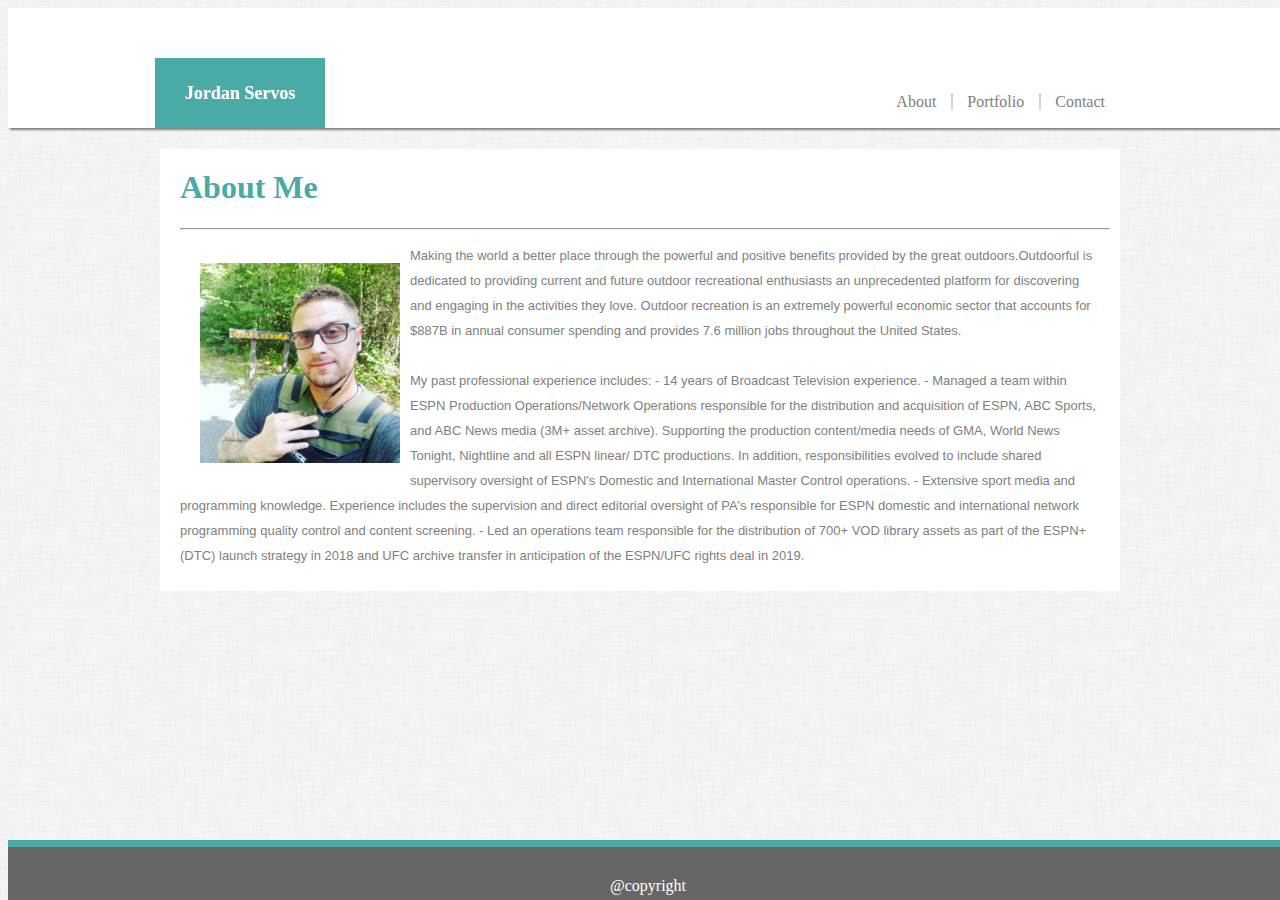
<file: index.html>
<!DOCTYPE html>
<html lang="en">

<head>
    <meta charset="UTF-8">
    <meta name="viewport" content="width=device-width, initial-scale=1.0">
    <meta http-equiv="X-UA-Compatible" content="ie=edge">
    <link rel="stylesheet" type="text/css" href="css/aboutstyle.css">
    <title>My Basic Portfolio</title>
</head>



<body>

    <header>
        <div id="Name">
            <aside>
                Jordan Servos
            </aside>

            <Nav>
                <ul class="menu">
                    <li><a href="index.html">About</a></li>
                    <li><a href="portfolio.html">Portfolio</a></li>
                    <li><a href="contact.html">Contact</a></li>
                </ul>

            </Nav>

        </div>

    </header>

    <div class="container">
        <section>
            <h1> About Me </h1>
            <hr>
            <div class="clearfix">
                <p><img src="images/0 (2).jpeg"> Making the world a better place through the powerful and positive benefits provided by the great outdoors.Outdoorful is dedicated to providing current and future outdoor recreational enthusiasts an unprecedented
                    platform for discovering and engaging in the activities they love. Outdoor recreation is an extremely powerful economic sector that accounts for $887B in annual consumer spending and provides 7.6 million jobs throughout the United
                    States. <br><br> My past professional experience includes: - 14 years of Broadcast Television experience. - Managed a team within ESPN Production Operations/Network Operations responsible for the distribution and acquisition of ESPN,
                    ABC Sports, and ABC News media (3M+ asset archive). Supporting the production content/media needs of GMA, World News Tonight, Nightline and all ESPN linear/ DTC productions. In addition, responsibilities evolved to include shared supervisory
                    oversight of ESPN's Domestic and International Master Control operations. - Extensive sport media and programming knowledge. Experience includes the supervision and direct editorial oversight of PA's responsible for ESPN domestic and
                    international network programming quality control and content screening. - Led an operations team responsible for the distribution of 700+ VOD library assets as part of the ESPN+ (DTC) launch strategy in 2018 and UFC archive transfer
                    in anticipation of the ESPN/UFC rights deal in 2019.

                </p>
            </div>

        </section>
    </div>

    <div id="footer2">


    </div>

    <footer>
        @copyright
    </footer>

</body>




</html>
</file>
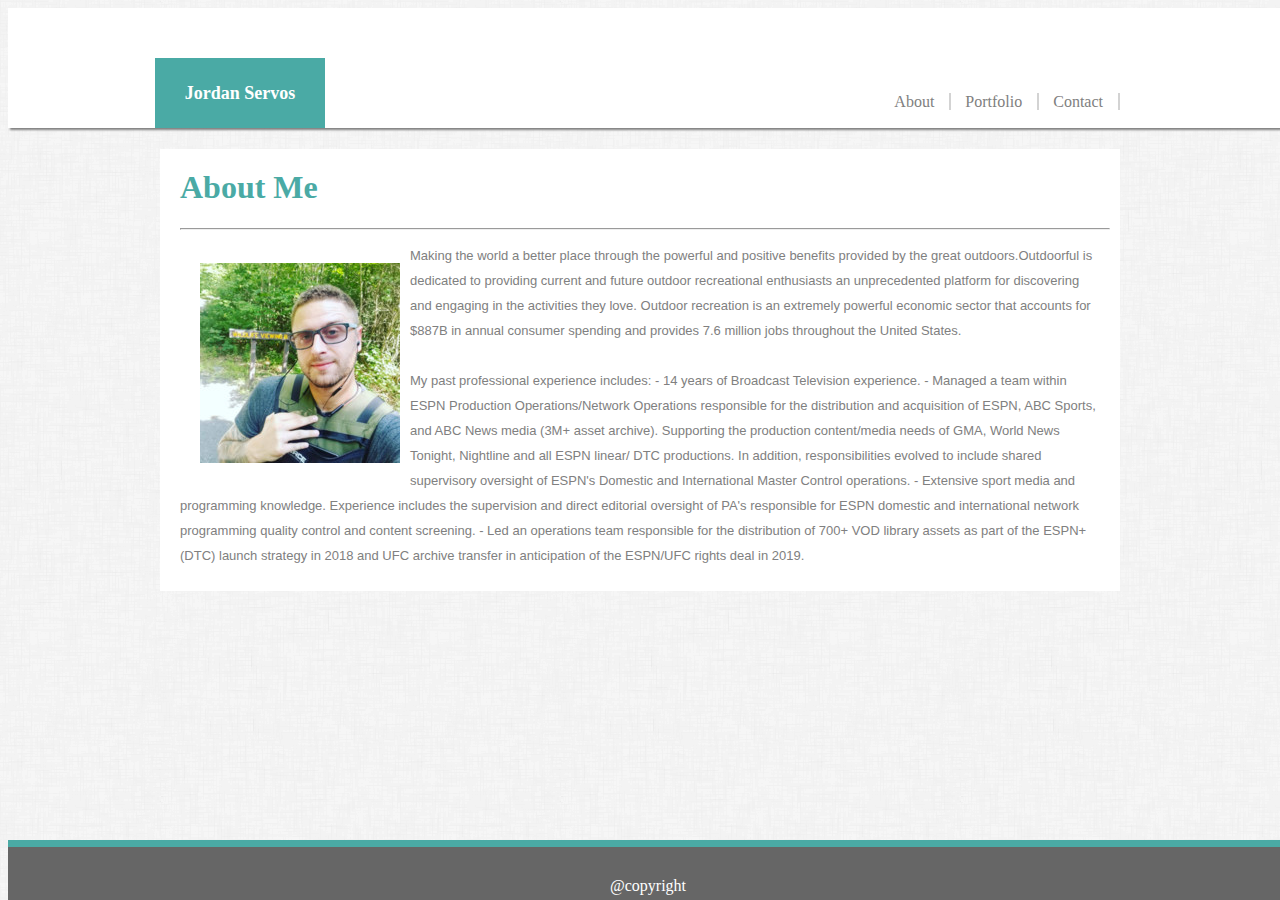
<file: about.html>
<!DOCTYPE html>
<html lang="en">

<head>
    <meta charset="UTF-8">
    <meta name="viewport" content="width=device-width, initial-scale=1.0">
    <meta http-equiv="X-UA-Compatible" content="ie=edge">
    <link rel="stylesheet" type="text/css" href="css/aboutstyle.css">
    <title>My Basic Portfolio</title>
</head>



<body>

    <header>
        <div id="Name">
            <aside>
                Jordan Servos
            </aside>

            <Nav>
                <ul>
                    <li><a href="about.html">About</a></li>
                    <li><a href="portfolio.html">Portfolio</a></li>
                    <li><a href="contact.html">Contact</a></li>
                </ul>

            </Nav>

        </div>

    </header>

    <div class="container">
        <section>
            <h1> About Me </h1>
            <hr>
            <div class="clearfix">
                <p><img src="images/0 (2).jpeg"> Making the world a better place through the powerful and positive benefits provided by the great outdoors.Outdoorful is dedicated to providing current and future outdoor recreational enthusiasts an unprecedented
                    platform for discovering and engaging in the activities they love. Outdoor recreation is an extremely powerful economic sector that accounts for $887B in annual consumer spending and provides 7.6 million jobs throughout the United
                    States. <br><br> My past professional experience includes: - 14 years of Broadcast Television experience. - Managed a team within ESPN Production Operations/Network Operations responsible for the distribution and acquisition of ESPN,
                    ABC Sports, and ABC News media (3M+ asset archive). Supporting the production content/media needs of GMA, World News Tonight, Nightline and all ESPN linear/ DTC productions. In addition, responsibilities evolved to include shared supervisory
                    oversight of ESPN's Domestic and International Master Control operations. - Extensive sport media and programming knowledge. Experience includes the supervision and direct editorial oversight of PA's responsible for ESPN domestic and
                    international network programming quality control and content screening. - Led an operations team responsible for the distribution of 700+ VOD library assets as part of the ESPN+ (DTC) launch strategy in 2018 and UFC archive transfer
                    in anticipation of the ESPN/UFC rights deal in 2019.

                </p>
            </div>

        </section>
    </div>

    <div id="footer2">


    </div>

    <footer>
        @copyright
    </footer>

</body>




</html>
</file>
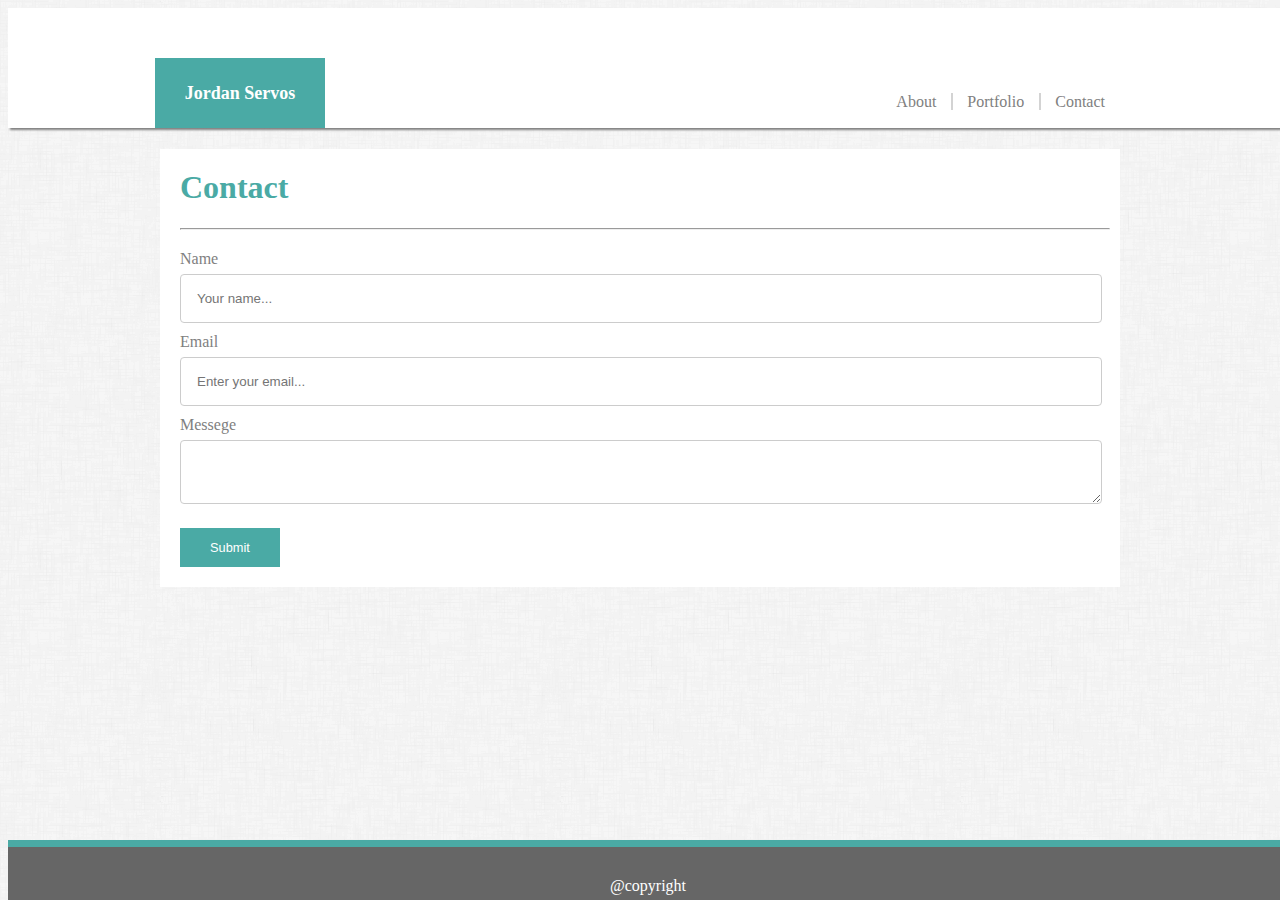
<file: contact.html>
<!DOCTYPE html>
<html lang="en">

<head>
    <meta charset="UTF-8">
    <meta name="viewport" content="width=device-width, initial-scale=1.0">
    <meta http-equiv="X-UA-Compatible" content="ie=edge">
    <link rel="stylesheet" type="text/css" href="css/aboutstyle.css">
    <title>My Basic Portfolio</title>
</head>



<body>

    <header>
        <div id="Name">
            <aside>
                Jordan Servos
            </aside>

            <Nav>
                <ul class="menu">
                    <li><a href="index.html">About</a></li>
                    <li><a href="portfolio.html">Portfolio</a></li>
                    <li><a href="contact.html">Contact</a></li>
                </ul>

            </Nav>

        </div>

    </header>

    <div class="container">
        <section>
            <h1> Contact </h1>
            <hr>

            <div class="form">
                <form method="post" name="myemailform" action="form-to-email.php">
                    <!--struggled with figuring out the actual form to email php code!-->
                    <label for="fname">Name</label>
                    <input type="text" name="name" placeholder="Your name...">

                    <label for="email">Email</label>
                    <input type="text" name="email" placeholder="Enter your email...">

                    <label for="message">Messege</label>
                    <textarea name="message"></textarea>

                    <input type="submit" name="submit" value="Submit">

                </form>
            </div>
        </section>


    </div>

    <div id="footer2">


    </div>

    <footer>
        @copyright
    </footer>

</body>




</html>
</file>
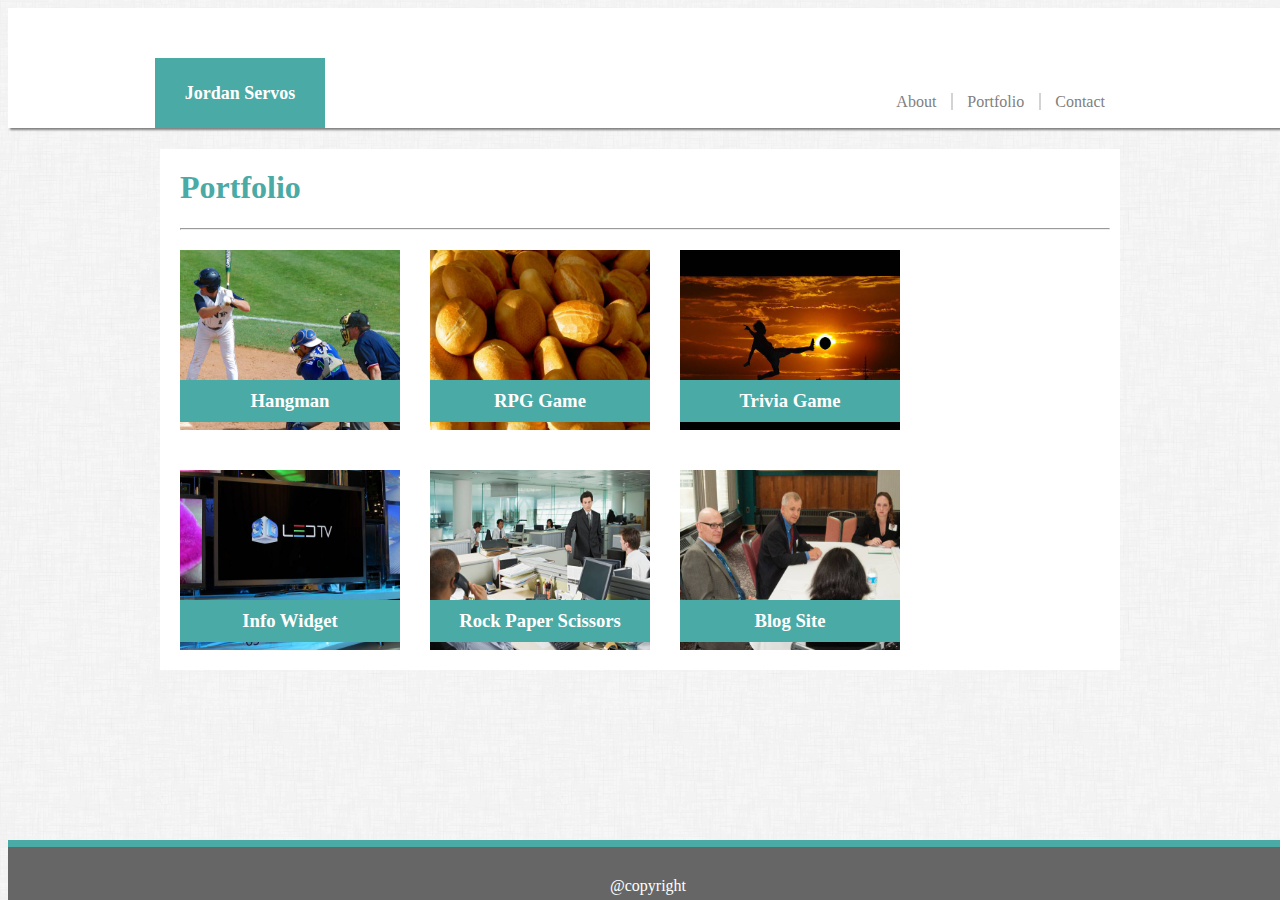
<file: portfolio.html>
<!DOCTYPE html>
<html lang="en">

<head>
    <meta charset="UTF-8">
    <meta name="viewport" content="width=device-width, initial-scale=1.0">
    <meta http-equiv="X-UA-Compatible" content="ie=edge">
    <link rel="stylesheet" type="text/css" href="css/aboutstyle.css">
    <title>My Basic Portfolio</title>
</head>



<body>

    <header>
        <div id="Name">
            <aside>
                Jordan Servos
            </aside>

            <Nav>
                <ul class="menu">
                    <li><a href="index.html">About</a></li>
                    <li><a href="portfolio.html">Portfolio</a></li>
                    <li><a href="contact.html">Contact</a></li>
                </ul>

            </Nav>

        </div>

    </header>

    <div class="container">
        <section>
            <h1> Portfolio </h1>
            <hr>
            <div class="clearfix">
                <img src="images/sports-q-c-640-480-10.jpg" height="180" width="220" alt="">
                <img src="images/food-q-c-640-480-7.jpg" height="180" width="220" alt="">

                <img src="images/sports-q-c-640-480-6.jpg" height="180" width="220" alt="">
                <img src="images/technics-q-c-640-480-9.jpg" height="180" width="220" alt="">
                <img src="images/business-q-c-640-480-5.jpg" height="180" width="220" alt="">
                <img src="images/business-q-c-640-480-3.jpg" height="180" width="220" alt="">

                <div class="textoverlay">
                    <h3 id="text-block1">Hangman</h3>
                    <h3 id="text-block2">RPG Game</h3>
                    <h3 id="text-block3">Trivia Game</h3>
                    <h3 id="text-block4">Info Widget</h3>
                    <h3 id="text-block5">Rock Paper Scissors</h3>
                    <h3 id="text-block6">Blog Site</h3>

                </div>
            </div>


        </section>
    </div>


    <div id="footer2">


    </div>

    <footer>
        @copyright
    </footer>

</body>




</html>
</file>
<file: css/aboutstyle.css>
/* About Style */

.container {
    width: 960px;
    margin: 40px auto;
}

header h1 aside ul {
    font-family: 'Georgia', Times, Times New Roman, serif;
}

#Name {
    width: 960px;
    margin: auto;
}

aside {
    position: absolute;
    padding: 25px;
    background-color: #4aaaa5;
    color: white;
    font-weight: bold;
    font-size: large;
    width: 120px;
    height: 20px;
    text-align: center;
    margin-left: -20px;
    margin-top: 35px;
}

header {
    background-color: #ffffff;
    height: 90px;
    width: 100%;
    padding: 15px;
    box-shadow: 0 4px 2px -2px grey;
    margin: 0 auto;
}

ul {
    list-style-type: none;
    margin: 0;
    padding: 70px 15px 0px 0px;
    float: right;
}

li {
    display: inline;
    padding: 0px 15px 0px 10px;
    color: gray;
    border-right: 2px solid lightgrey;
    text-align: center;
}

.menu li:last-child {
    border: none;
}

a {
    color: gray;
    text-decoration: none;
}

a:hover {
    color: #ec184d;
    text-decoration: none;
    cursor: pointer;
    border-bottom: 3px solid #ec184d;
}

body {
    background-image: url("../images/dust_scratches.png");
}

img {
    float: left;
    margin: 0px 10px 20px 0px;
}

.clearfix {
    overflow: auto;
}

section {
    background-color: #fff;
}

section h1 {
    color: #4aaaa5;
    padding: 20px 10px 0px 20px;
}

hr {
    margin: 0px 10px 0px 20px;
}

p {
    font-family: 'Arial', 'Helvetica Neue', Helvetica, sans-serif;
    color: grey;
    font-size: small;
    padding: 0px 20px 10px 20px;
    line-height: 25px;
}

footer {
    float: left;
    background: #666666;
    color: white;
    position: absolute;
    bottom: 0;
    width: 100%;
    text-align: center;
    padding: 30px 0px 5px;
}

#footer2 {
    background-color: #4aaaa5;
    position: absolute;
    bottom: 10px;
    width: 100%;
    height: 50px;
}


/* Portfolio Styling */

.container {
    width: 960px;
    margin: 10px auto;
}

header h1 h3 aside ul {
    font-family: 'Georgia', Times, Times New Roman, serif;
}

#Name {
    width: 960px;
    margin: auto;
}

aside {
    position: absolute;
    padding: 25px;
    background-color: #4aaaa5;
    color: white;
    font-weight: bold;
    font-size: large;
    width: 120px;
    height: 20px;
    text-align: center;
    margin-left: -20px;
    margin-top: 35px;
}

header {
    background-color: #ffffff;
    height: 90px;
    width: 100%;
    padding: 15px;
    box-shadow: 0 4px 2px -2px grey;
    margin: 0 auto;
}

ul {
    list-style-type: none;
    margin: 0;
    padding: 70px 15px 0px 0px;
    float: right;
}

li {
    display: inline;
    padding: 0px 15px 0px 10px;
    color: gray;
    border-right: 2px solid lightgrey;
    text-align: center;
}

.menu li:last-child {
    border: none;
}

a {
    color: gray;
    text-decoration: none;
}

a:hover {
    color: #ec184d;
    text-decoration: none;
    cursor: pointer;
    border-bottom: 3px solid #ec184d;
}

body {
    background-image: url("../images/dust_scratches.png");
}

img {
    float: left;
    margin: 20px 10px 20px 20px;
}

.clearfix {
    overflow: auto;
    position: relative;
}

section {
    background-color: #fff;
}

section h1 {
    color: #4aaaa5;
    padding: 20px 10px 0px 20px;
}

hr {
    margin: 0px 10px 0px 20px;
}

.textoverlay {
    width: 960px;
}

#text-block1 {
    position: absolute;
    background-color: #4aaaa5;
    color: white;
    font-weight: bold;
    width: 220px;
    height: 32px;
    margin: 150px 0px 0px 20px;
    padding-top: 10px;
    text-align: center;
}

#text-block2 {
    position: absolute;
    background-color: #4aaaa5;
    color: white;
    font-weight: bold;
    width: 220px;
    height: 32px;
    padding-top: 10px;
    margin: 150px 0px 0px 270px;
    text-align: center;
}

#text-block3 {
    position: absolute;
    background-color: #4aaaa5;
    color: white;
    font-weight: bold;
    width: 220px;
    height: 32px;
    padding-top: 10px;
    margin: 150px 0px 0px 520px;
    text-align: center;
}

#text-block4 {
    position: absolute;
    background-color: #4aaaa5;
    color: white;
    font-weight: bold;
    width: 220px;
    height: 32px;
    padding-top: 10px;
    margin: 370px 0px 0px 20px;
    text-align: center;
}

#text-block5 {
    position: absolute;
    background-color: #4aaaa5;
    color: white;
    font-weight: bold;
    width: 220px;
    height: 32px;
    padding-top: 10px;
    margin: 370px 0px 0px 270px;
    text-align: center;
}

#text-block6 {
    position: absolute;
    background-color: #4aaaa5;
    color: white;
    font-weight: bold;
    width: 220px;
    height: 32px;
    padding-top: 10px;
    margin: 370px 0px 0px 520px;
    text-align: center;
}

footer {
    float: left;
    background: #666666;
    color: white;
    position: absolute;
    bottom: 0;
    width: 100%;
    text-align: center;
    padding: 30px 0px 5px;
}

#footer2 {
    background-color: #4aaaa5;
    position: absolute;
    bottom: 10px;
    width: 100%;
    height: 50px;
}


/* Contact Style */

container {
    width: 960px;
    margin: 50px auto;
}

header h1 aside ul {
    font-family: 'Georgia', Times, Times New Roman, serif;
}

#Name {
    width: 960px;
    margin: auto;
}

aside {
    position: absolute;
    padding: 25px;
    background-color: #4aaaa5;
    color: white;
    font-weight: bold;
    font-size: large;
    width: 120px;
    height: 20px;
    text-align: center;
    margin-left: -20px;
    margin-top: 35px;
}

header {
    background-color: #ffffff;
    height: 90px;
    width: 100%;
    padding: 15px;
    box-shadow: 0 4px 2px -2px grey;
    margin: 0 auto;
}

ul {
    list-style-type: none;
    margin: 0;
    padding: 70px 15px 0px 0px;
    float: right;
}

li {
    display: inline;
    padding: 0px 15px 0px 10px;
    color: gray;
    border-right: 2px solid lightgrey;
    text-align: center;
}

.menu li:last-child {
    border: none;
}

a {
    color: gray;
    text-decoration: none;
}

a:hover {
    color: #ec184d;
    text-decoration: none;
    cursor: pointer;
    border-bottom: 3px solid #ec184d;
}

body {
    background-image: url("../images/dust_scratches.png");
}

.clearfix {
    overflow: auto;
}

section {
    background-color: #fff;
}

section h1 {
    color: #4aaaa5;
    padding: 20px 10px 0px 20px;
}

hr {
    margin: 0px 10px 0px 20px;
}

input[type=text],
select,
textarea {
    width: 100%;
    padding: 16px;
    border: 1px solid #ccc;
    border-radius: 4px;
    box-sizing: border-box;
    margin-top: 6px;
    margin-bottom: 10px;
}

.form {
    width: 96%;
    margin: auto;
    color: gray;
    padding: 20px;
}

input[type=submit] {
    background-color: #4aaaa5;
    color: white;
    font-size: .8em;
    padding: 12px 30px;
    margin-top: 10px;
    border: none;
    cursor: pointer;
}

input[type=submit]:hover {
    background-color: #ec184d;
}

footer {
    float: left;
    background: #666666;
    border-top: #4aaaa5;
    color: white;
    position: absolute;
    bottom: 0;
    width: 100%;
    text-align: center;
    padding: 30px 0px 5px;
}

#footer2 {
    background-color: #4aaaa5;
    position: absolute;
    bottom: 10px;
    width: 100%;
    height: 50px;
}
</file>
